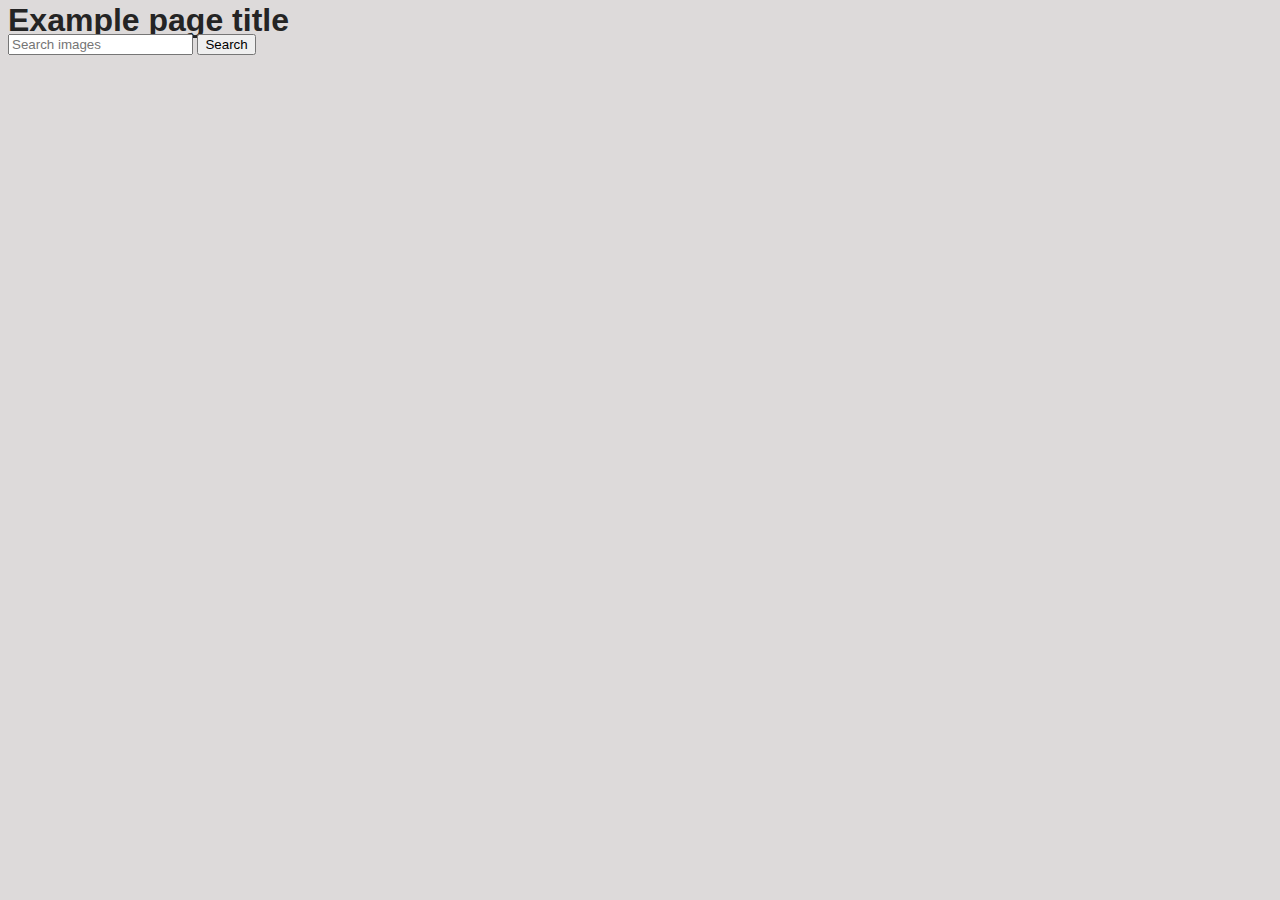
<file: src/index.html>
<!DOCTYPE html>
<html lang="en">
  <head>
    <meta charset="UTF-8" />
    <!-- <link rel="icon" type="image/svg+xml" href="/favicon.svg" /> -->
    <meta name="viewport" content="width=device-width, initial-scale=1.0" />
    <title>Vanilla App Template</title>
    <link rel="stylesheet" href="./css/styles.css" />
  </head>
  <body>
    <!-- <load ="partials/header.html" /> -->

    <section>
      <h1>Example page title</h1>
      <!-- Path to images as from index.html file -->
    </section>
    <form class="search-form js-form">
      <input
        type="text"
        name="searchImg"
        placeholder="Search images"
        autocomplete="off"
      />
      <button type="submit">Search</button>
    </form>

    <div class="loader" hidden></div>

    <ul class="image-list js-list"></ul>

    <!-- Loads the specified .html file -->
    <!-- <load ="partials/vite-promo.html" /> -->

    <script type="module" src="./main.js"></script>
  </body>
</html>
</file>
<file: src/css/styles.css>
/**
  |============================
  | include css partials with
  | default @import url()
  |============================
*/
@import url('./reset.css');

:root {
  font-family: Inter, Avenir, Helvetica, Arial, sans-serif;
  font-size: 16px;
  line-height: 24px;
  font-weight: 400;

  color: #242424;
  background-color: rgba(216, 212, 212, 0.87);

  font-synthesis: none;
  text-rendering: optimizeLegibility;
  -webkit-font-smoothing: antialiased;
  -moz-osx-font-smoothing: grayscale;
  -webkit-text-size-adjust: 100%;
}

.image-list {
  display: flex;
  flex-direction: row;
  flex-wrap: wrap;
  gap: 15px;
}

.gallery-item {
  width: 250px;
  height: 250px;
}

/**
  |============================
  | loader
  |============================
*/

.loader,
.loader:before,
.loader:after {
  border-radius: 50%;
  width: 2.5em;
  height: 2.5em;
  animation-fill-mode: both;
  animation: bblFadInOut 1.8s infinite ease-in-out;
}
.loader {
  color: #fff;
  font-size: 7px;
  position: relative;
  text-indent: -9999em;
  transform: translateZ(0);
  animation-delay: -0.16s;
}
.loader:before,
.loader:after {
  content: '';
  position: absolute;
  top: 0;
}
.loader:before {
  left: -3.5em;
  animation-delay: -0.32s;
}
.loader:after {
  left: 3.5em;
}

@keyframes bblFadInOut {
  0%,
  80%,
  100% {
    box-shadow: 0 2.5em 0 -1.3em;
  }
  40% {
    box-shadow: 0 2.5em 0 0;
  }
}
</file>
